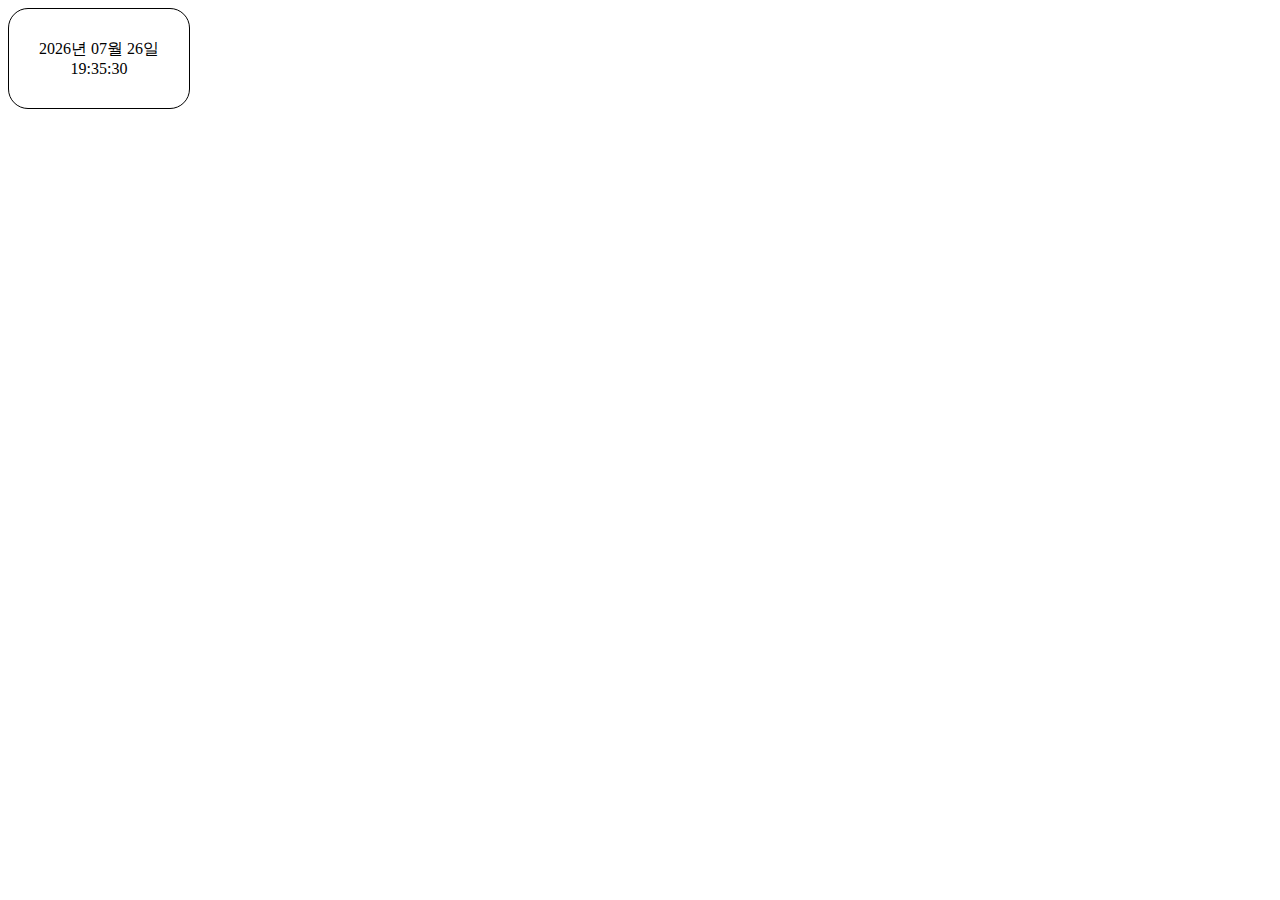
<file: youknow/clock.html>
<!DOCTYPE html>
<html lang="ko">
  <head>
    <meta charset="UTF-8" />
    <title>디지털 시계</title>
    <style>
      .clockArea {
        display: inline-block;
        padding: 30px;
        border: 1px solid #000;
        border-radius: 20px;
        text-align: center;
      }
    </style>
  </head>
  <body>
    <div class="clockArea">
      <div id="today"></div>
      <div id="time"></div>
    </div>
    <script src="./clock.js"></script>
  </body>
</html>
</file>
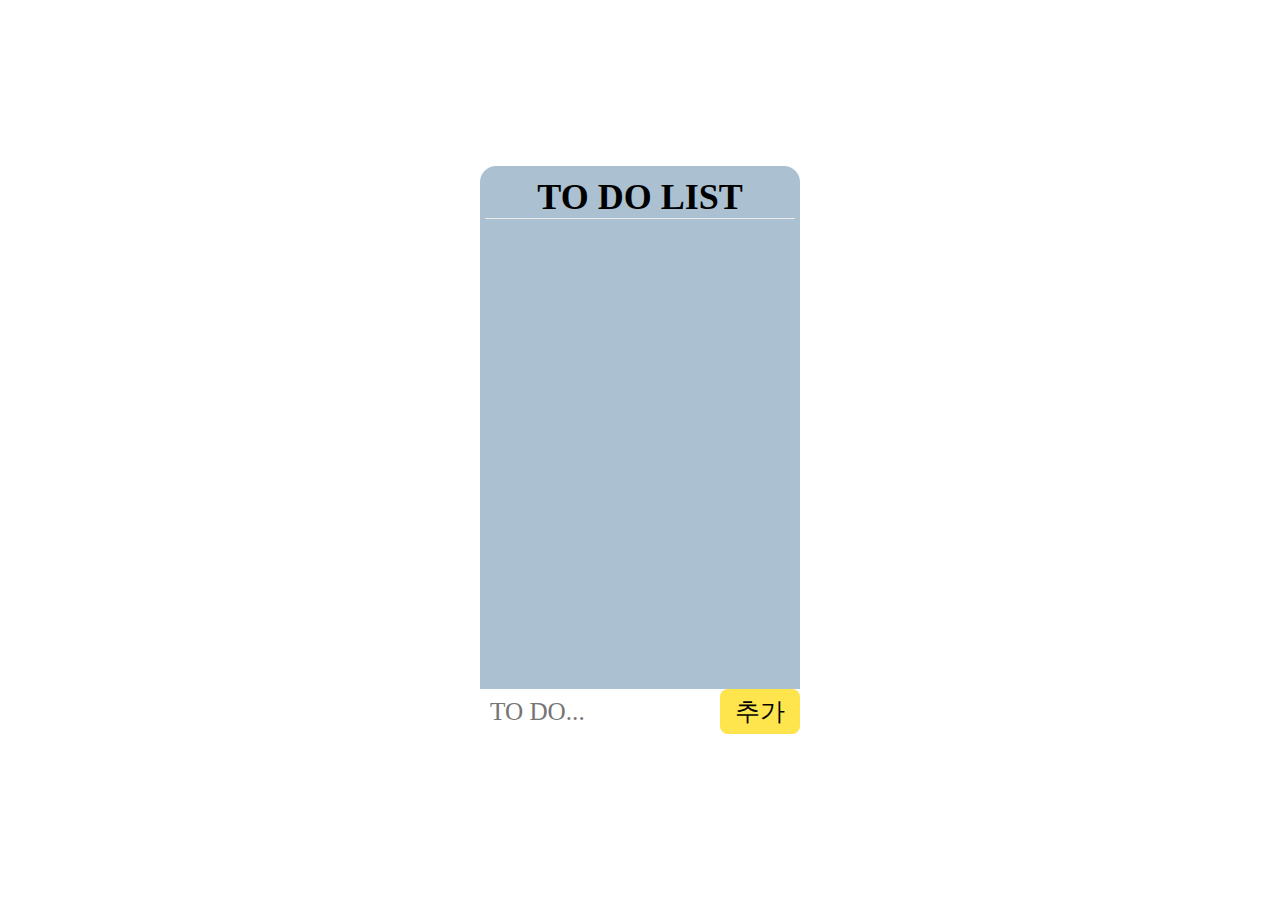
<file: youknow/todolist.html>
<!DOCTYPE html>
<html lang="ko">
  <head>
    <meta charset="UTF-8" />
    <title>todo list</title>
    <style>
      * {
        font-family: "Dongle-Regular";
        box-sizing: border-box;
      }

      html {
        font-size: 18px;
      }

      body {
        margin: 0;
      }

      .container {
        display: flex;
        justify-content: center;
        align-items: center;
        height: 100vh;
      }

      .app {
        position: relative;
        width: 320px;
        height: 568px;
        border-radius: 16px;
        background-color: rgb(171, 193, 209);
      }

      .app > h1 {
        font-size: 2em;
        text-align: center;
        margin: 10px 5px;
        border-bottom: 0.5px solid rgb(234, 234, 234);
      }

      ul {
        max-height: 420px;
        overflow: auto;
      }

      ul > li {
        cursor: pointer;
        position: relative;
        left: 60px;
        list-style-type: none;
        width: 200px;
        height: 40px;
        margin-bottom: 10px;
        padding: 6px;
        background-color: rgb(254, 229, 77);
        border-radius: 8px;
      }

      ul > li::after {
        content: "";
        position: absolute;
        top: 10px;
        right: -10px;
        width: 0;
        height: 0;
        border-bottom: 16px solid transparent;
        border-left: 16px solid rgb(254, 229, 77);
      }

      ul > li > span {
        display: flex;
        justify-content: center;
        align-items: center;
        width: 16px;
        height: 16px;
        border-radius: 8px;
        background-color: rgb(234, 234, 234);
        position: absolute;
        left: -20px;
        bottom: 2px;
      }

      form {
        background-color: rgb(255, 255, 255);
        position: absolute;
        bottom: 0;
      }
      input {
        font-size: 1.4em;
        margin: 0;
        border: none;
        height: 45px;
      }
      input[type="text"] {
        width: 240px;
        padding-left: 10px;
      }
      input[type="text"]:focus {
        outline: none;
      }
      input[type="submit"] {
        cursor: pointer;
        width: 80px;
        border-radius: 8px;
        background-color: rgb(254, 229, 77);
      }

      .done {
        color: rgb(93, 93, 93);
        background-color: rgb(234, 234, 234);
      }

      .done::after {
        border-left: 16px solid rgb(234, 234, 234);
      }
    </style>
  </head>
  <body>
    <div class="container">
      <div class="app">
        <h1>TO DO LIST</h1>
        <ul id="todo-list"></ul>
        <form id="todo-form">
          <input
            id="todo-input"
            name="todo"
            type="text"
            placeholder="TO DO..."
            maxlength="16"
            autocomplete="off"
          /><input type="submit" value="추가" />
        </form>
      </div>
    </div>
    <script src="./todolist.js"></script>
  </body>
</html>
</file>
